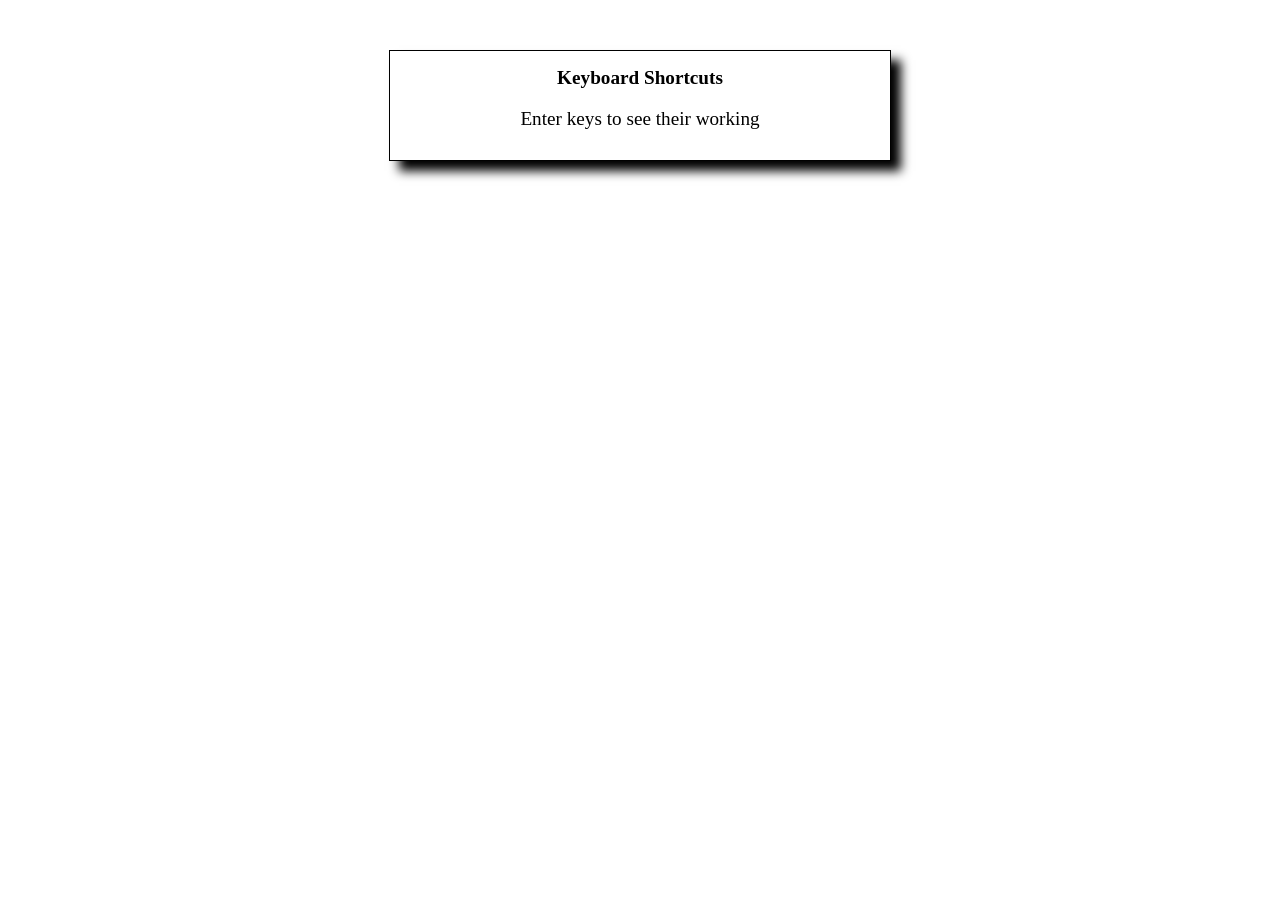
<file: keyboard_shortcut/index.html>
<!DOCTYPE html>
<html lang="en">
<head>
    <meta charset="UTF-8">
    <meta name="viewport" content="width=device-width, initial-scale=1.0">
    <title>keyboard shortcuts</title>
    <style>
        .main{
            width:500px;
            border: 1px solid black;
            margin: 50px auto;
            box-shadow: black 10px 10px 10px;
            
        }
        .para h2,p{
            text-align: center;
            font-size: larger;

        }
        #working{
            text-align: center;
            font-size: 35px;
           
            color: green;
            margin-bottom: 30px;
        }
    </style>
</head>
<body>
    <div class="main">
        <div class="para">
            <h2>Keyboard Shortcuts</h2>
            <p>Enter keys to see their working</p>
            <div id="working"></div>

        </div>
    </div>
 <script>
    document.addEventListener("keydown" ,function(event){
        let msg="";

        if(event.ctrlKey){
        
        switch(event.key.toLowerCase()){
            case "a":
                msg="Selected All"
                break;
            case "c": 
                msg="copied";
                break;
            case "v": 
                msg="pasted";
                break;
            case "x": 
                msg="cut";
                break;
            case "z": 
                msg="undo";
                break;
            default:
                msg="no action for this key";

        }
    }
    document.getElementById("working").innerText=msg;
    event.preventDefault();

    }
);
 </script>   
</body>
</html>
</file>
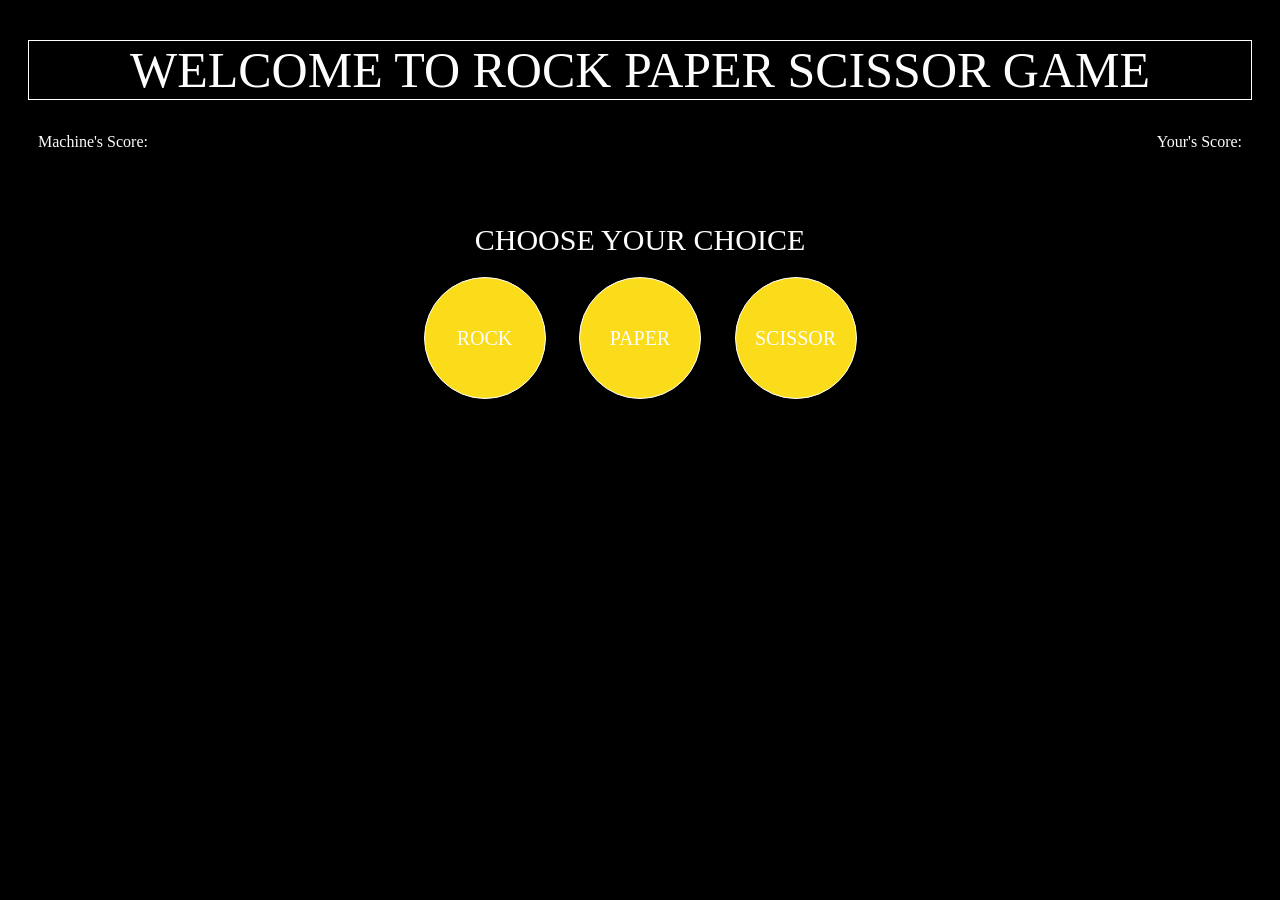
<file: rock_paper_scissor/index.html>
<!DOCTYPE html>
<html lang="en">
<head>
    <meta charset="UTF-8">
    <meta name="viewport" content="width=device-width, initial-scale=1.0">
    <title>Rock Paper Scissors</title>
    <link rel="stylesheet" href="style.css">
</head>
<body>
    <div class="main">
        <!---heading-->
        <div class="heading">WELCOME TO ROCK PAPER SCISSOR GAME</div>

        <!--score bar-->
        <div class="scoreCalculator">
            <div>Machine's Score:<span id="machine-score"></span></div>
            <div>Your's Score:<span id="user-score"></span></div>
        </div>

        <!--choices -->
        <div class="selection">CHOOSE YOUR CHOICE</div>
        <div class="choices">
            <div class="choice" id="rock">ROCK</div>
            <div class="choice" id="paper">PAPER</div>
            <div class="choice" id="scissor">SCISSOR</div>

        </div>

        <div class="user-score-para"></div>
        <div class="machine-score-para"></div>
        <div class="score-para"></div>

    </div>
<script src="index.js"></script>   
</body>
</html>
</file>
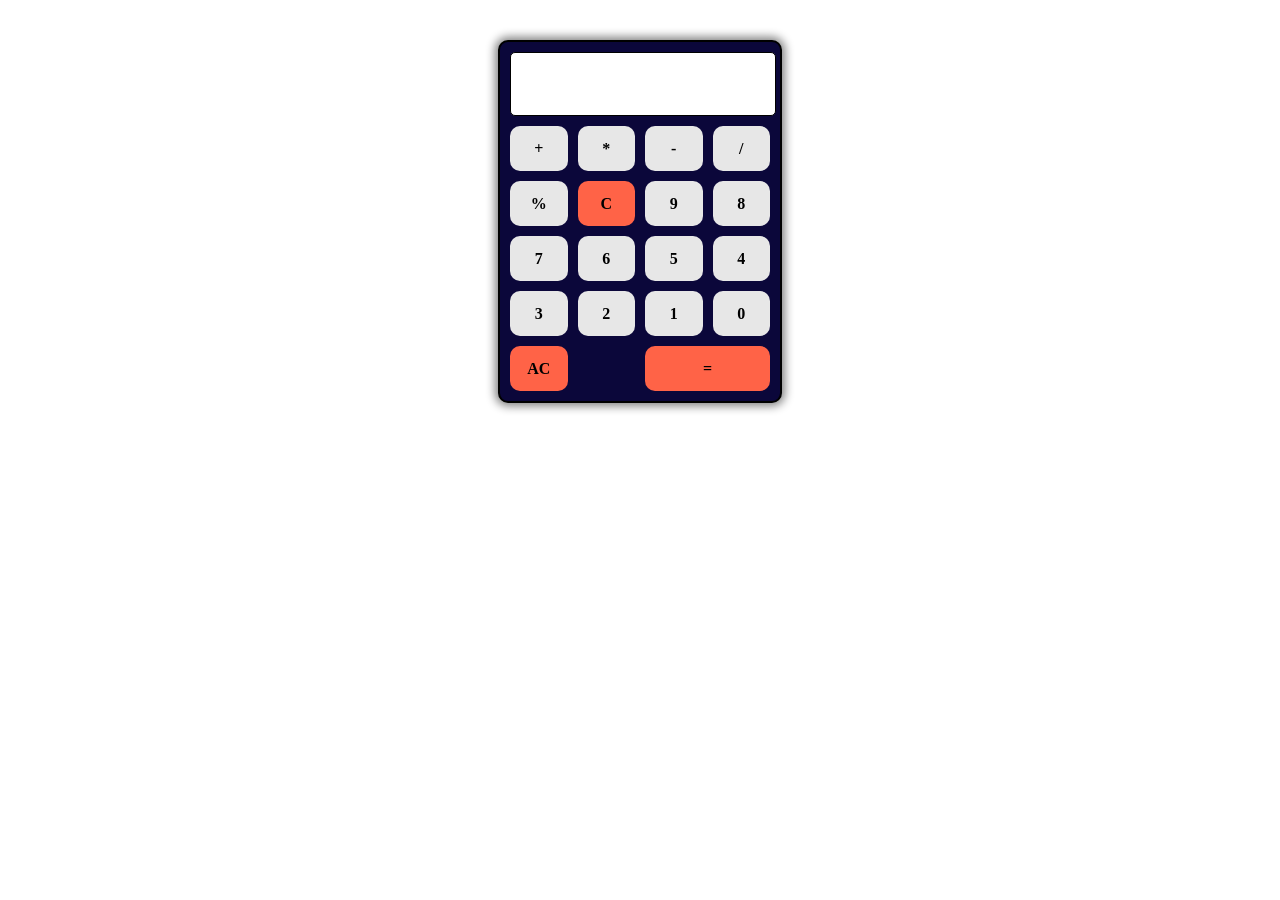
<file: calculator/calculator.html>
<!DOCTYPE html>
<html lang="en">
<head>
    <meta charset="UTF-8">
    <meta name="viewport" content="width=device-width, initial-scale=1.0">
    <title>Document</title>
    <link rel="stylesheet" href="calculator.css">
</head>
<body>
   <div class="main_box">
    <input class="input_box" readonly>

    <div class="container">
        <div class="small_box" id="add" onclick="append('+')">+</div>
        <div class="small_box" id="mul" onclick="append('*')">*</div>
        <div class="small_box" id="sub" onclick="append('-')">-</div>
        <div class="small_box" id="divide" onclick="append('/')">/</div>
        <div class="small_box" id="modulo" onclick="append('%')">%</div>
        <div class="small_box" id="delete" onclick="clearOne()">C</div>
        <div class="small_box"  onclick="append('9')">9</div>
        <div class="small_box"  onclick="append('8')">8</div>
        <div class="small_box" onclick="append('7')">7</div>
        <div class="small_box"  onclick="append('6')">6</div>
        <div class="small_box" onclick="append('5')">5</div>
        <div class="small_box"  onclick="append('4')">4</div>
        <div class="small_box" onclick="append('3')">3</div>
        <div class="small_box" onclick="append('2')">2</div>
        <div class="small_box"  onclick="append('1')">1</div>
        <div class="small_box"  onclick="append('0')">0</div>
        <div class="small_box" id="ac" onclick="clearAll()">AC</div>
        <div class="small_box" id="equal" onclick="calculate()">=</div>
    </div>
</div>
    <script src="./calculator.js"></script>
</body>
</html>
</file>
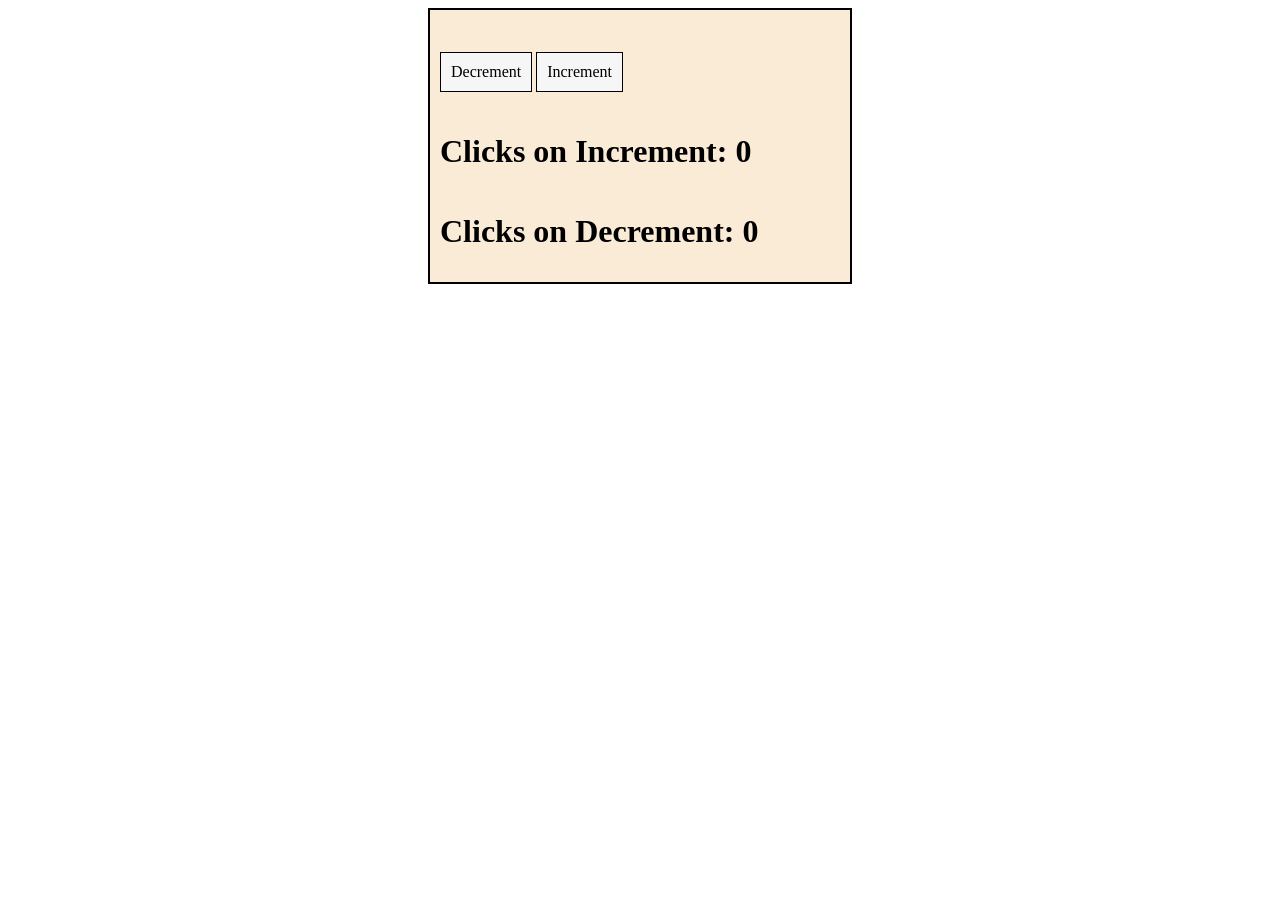
<file: simple_counter/counter.html>
<!DOCTYPE html>
<html lang="en">
<head>
    <meta charset="UTF-8">
    <meta name="viewport" content="width=device-width, initial-scale=1.0">
    <title>Document</title>
    <style>
        .main{
            padding:10px;
            border: 2px black solid;
            width: 400px;
            margin-top: 15%;
            background-color: antiquewhite;
            margin:auto;
        }

        #dec, #inc {
            border : 1px solid black;
            padding:10px;
            display: inline-block; 
            cursor:pointer;
            margin-bottom: 20px;
            background-color: rgb(246, 246, 246);

        }

        #dec:hover ,#inc:hover{
            background-color: rgb(212, 212, 212);
        }

        #count {
         font-size: 2rem;
         font-weight: bold;
         margin-bottom: 15px;
        }

        h1,#incnum,#decnum{
            display:inline-block;

        }

    </style>

</head>
<body>
    <div class="main">
            <p id ="count"></p>
            <div id="dec">Decrement</div>
            <div id="inc">Increment</div>
            <h1>Clicks on Increment: <span id="incnum">0</span></h1>
            <h1>Clicks on Decrement: <span id="decnum">0</span></h1>
    </div>

<script>

    let totalcount=0;
    let inc_count=0;
    let dec_count=0;

    let decrement=document.getElementById('dec');
    let show=document.getElementById('count');
    let increment=document.getElementById('inc');
    let incnum=document.getElementById('incnum');
    let decnum=document.getElementById('decnum');

    decrement.addEventListener("click",(e) => {
    if(totalcount>0){
    totalcount--;
    show.innerText=totalcount;
    inc_count=0; 
    incnum.innerText = inc_count;  
    dec_count++;
    decnum.innerText=dec_count;
                }

    });

    increment.addEventListener("click",(e) => {
    if(totalcount<10){
    totalcount++;
    show.innerText=totalcount;
    dec_count = 0;
    decnum.innerText = dec_count;
    if(inc_count<10){
    inc_count++;
    }

    incnum.innerText=inc_count;
    }
    });
</script>

</body>
</html>
</file>
<file: rock_paper_scissor/style.css>
*{
    background-color: black;
    color:rgb(253, 253, 253);
}

/*main*/
.main{
    margin:20px auto;
    padding:20px;
    width:100% vw;
    height: 100% vh;
}

/* header*/
.heading{
    text-align: center;
    font-size:50px;
    border: 1px solid white;
    margin-bottom: 15px;
}

.selection{
    text-align: center;
    font-size:30px;
    margin-bottom: 20px;

}

/* score bar */
.scoreCalculator{
    display:flex;
    justify-content: space-between;
    padding:10px;
    margin-bottom: 60px;

}

.choices{
    display:flex;
    justify-content: space-evenly;
    width:500px;
    
    margin:auto;
   
}

.choice{
    border: 1px solid white;
    border-radius: 100px;
    padding:10px;
    width:100px;
    display: flex;
    justify-content: center;
    align-items: center;
    height:100px;
    font-size: 20px;
    cursor: pointer;
    background-color: rgb(250, 220, 27);
    margin-bottom: 20px;

}

.choice:active{
    background-color: rgb(244, 220, 66);
}

#machine-score , #user-score{
    font-size: 25px;
}
#machine-score{
    color:white;
}
#user-score{
    color:rgb(245, 222, 73);
}

.user-score-para , .machine-score-para{
    text-align: center;
    font-size: 25px;
    margin-top: 20px;
}
.score-para{
    text-align: center;
    font-size: 30px;
    margin-top: 20px;
    background-color: rgb(16, 219, 16);

}
</file>
<file: calculator/calculator.css>
*{
    font-weight: bold;
}
.main_box{
    width:260px;
    border: 2px solid black;
    margin: auto;
    margin-top:40px;
    box-shadow: 0 0 10px 3px grey;
    padding:10px;
    border-radius:10px;
    background-color: rgb(11, 7, 58);
}

.input_box{
    width:100%;
    height:60px;
    border:1px solid black;
    margin-bottom:10px;
    border-radius: 5px;
    }
#ac, #delete ,#equal{
    background-color:  tomato;
}

#equal:hover, #ac:hover , #delete:hover{
    background-color: rgb(242, 155, 139);
}
.container{
    display:grid;
    grid-template-columns:repeat(4,1fr);
    gap:10px;
   }

.small_box {
 height:45px;
 display:flex;
 justify-content:center;
 align-items:center;
 background-color: rgb(231, 231, 231);
 border-radius:10px;
}

#equal{
    grid-column-start:3;
    grid-column-end:5;
}
.small_box:hover{
    background-color:rgb(202, 200, 200); 
    cursor: pointer;
    
}
</file>
